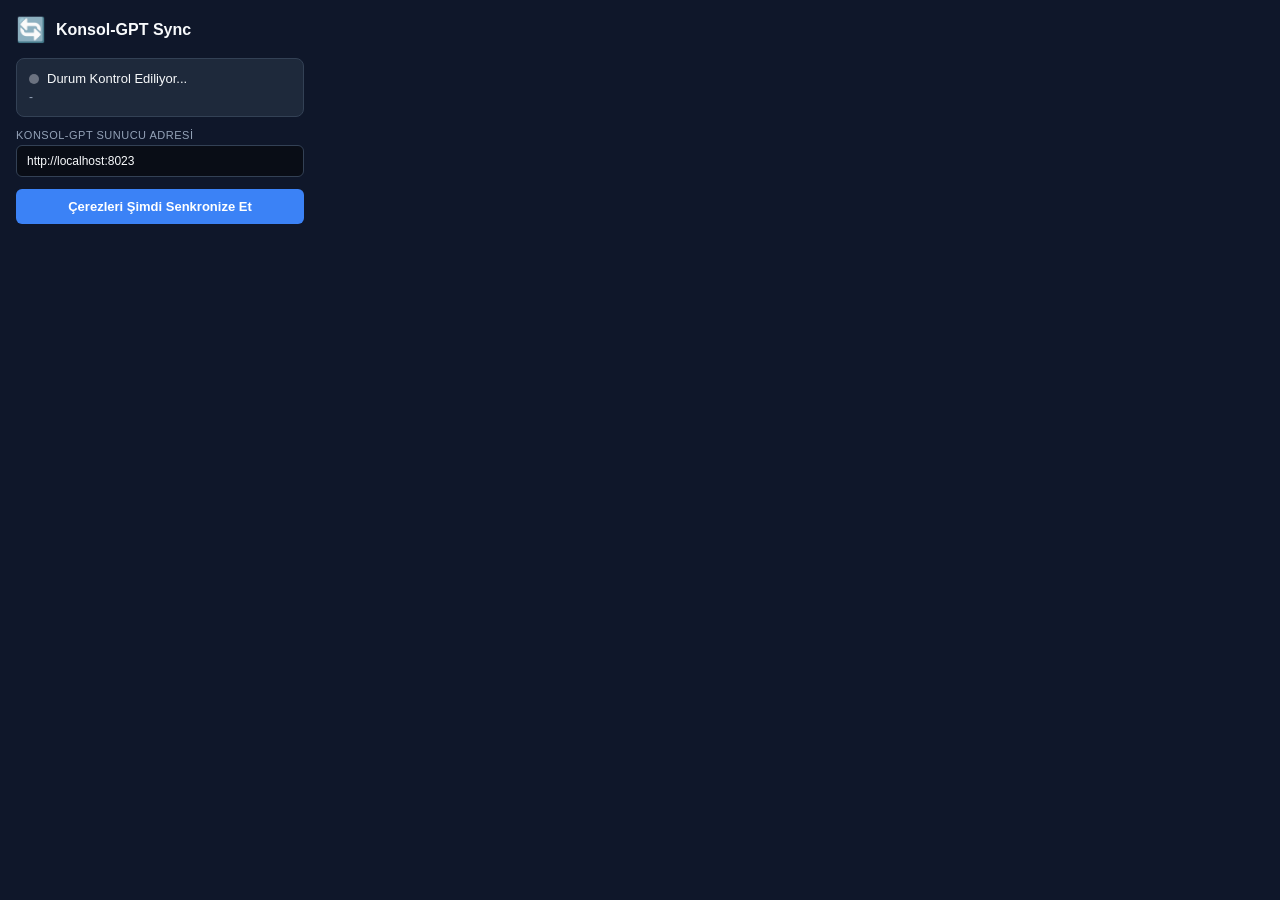
<file: extension/popup.html>
<!DOCTYPE html>
<html lang="tr">
<head>
  <meta charset="UTF-8">
  <title>Konsol-GPT Cookie Sync</title>
  <style>
    :root {
      --bg-color: #0f172a;
      --card-bg: #1e293b;
      --accent-color: #3b82f6;
      --accent-hover: #2563eb;
      --text-main: #f8fafc;
      --text-muted: #94a3b8;
      --success: #10b981;
      --danger: #ef4444;
      --border-color: #334155;
    }

    * {
      box-sizing: border-box;
      margin: 0;
      padding: 0;
    }

    body {
      width: 320px;
      padding: 16px;
      font-family: -apple-system, BlinkMacSystemFont, 'Segoe UI', Roboto, sans-serif;
      background-color: var(--bg-color);
      color: var(--text-main);
    }

    .header {
      display: flex;
      align-items: center;
      gap: 10px;
      margin-bottom: 14px;
    }

    .header-icon {
      font-size: 24px;
    }

    .header-title {
      font-size: 16px;
      font-weight: 600;
    }

    .card {
      background-color: var(--card-bg);
      border: 1px solid var(--border-color);
      border-radius: 8px;
      padding: 12px;
      margin-bottom: 12px;
    }

    .status-container {
      display: flex;
      align-items: center;
      gap: 8px;
      font-size: 13px;
      font-weight: 500;
    }

    .status-dot {
      width: 10px;
      height: 10px;
      border-radius: 50%;
      background-color: #6b7280;
    }

    .status-dot.success { background-color: var(--success); }
    .status-dot.error { background-color: var(--danger); }

    .status-text {
      color: var(--text-muted);
      font-size: 12px;
      margin-top: 4px;
      word-break: break-word;
    }

    .form-group {
      margin-bottom: 12px;
    }

    label {
      display: block;
      font-size: 11px;
      text-transform: uppercase;
      letter-spacing: 0.5px;
      color: var(--text-muted);
      margin-bottom: 4px;
    }

    input[type="text"] {
      width: 100%;
      padding: 8px 10px;
      background-color: #090d16;
      border: 1px solid var(--border-color);
      border-radius: 6px;
      color: var(--text-main);
      font-size: 12px;
      outline: none;
    }

    input[type="text"]:focus {
      border-color: var(--accent-color);
    }

    .btn {
      width: 100%;
      padding: 10px;
      background-color: var(--accent-color);
      color: #ffffff;
      border: none;
      border-radius: 6px;
      font-size: 13px;
      font-weight: 600;
      cursor: pointer;
      transition: background-color 0.2s;
    }

    .btn:hover {
      background-color: var(--accent-hover);
    }

    .btn:disabled {
      opacity: 0.6;
      cursor: not-allowed;
    }
  </style>
</head>
<body>
  <div class="header">
    <span class="header-icon">🔄</span>
    <span class="header-title">Konsol-GPT Sync</span>
  </div>

  <div class="card">
    <div class="status-container">
      <div id="statusDot" class="status-dot"></div>
      <span id="statusTitle">Durum Kontrol Ediliyor...</span>
    </div>
    <div id="statusText" class="status-text">-</div>
  </div>

  <div class="form-group">
    <label for="serverUrl">Konsol-GPT Sunucu Adresi</label>
    <input type="text" id="serverUrl" value="http://localhost:8023">
  </div>

  <button id="syncBtn" class="btn">Çerezleri Şimdi Senkronize Et</button>

  <script src="popup.js"></script>
</body>
</html>
</file>
